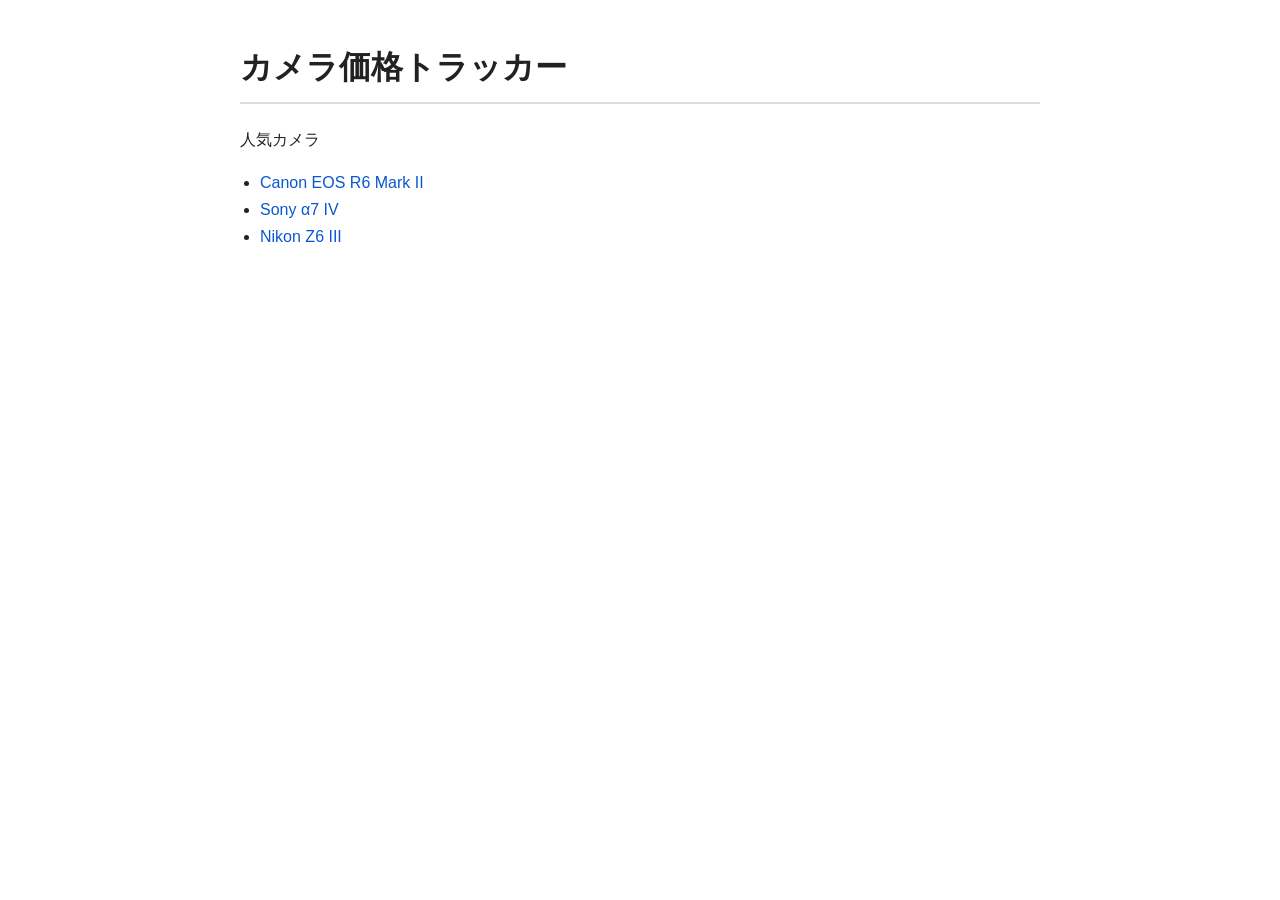
<file: index.html>
<!DOCTYPE html>
<html>
<head>
<meta charset="UTF-8">
<title>カメラ価格トラッカー</title>
<link rel="stylesheet" href="style.css">
</head>

<body>

<h1>カメラ価格トラッカー</h1>

<p>人気カメラ</p>

<ul>
<li><a href="r6.html">Canon EOS R6 Mark II</a></li>
<li><a href="a7.html">Sony α7 IV</a></li>
<li><a href="z6.html">Nikon Z6 III</a></li>
</ul>

</body>
</html>
</file>
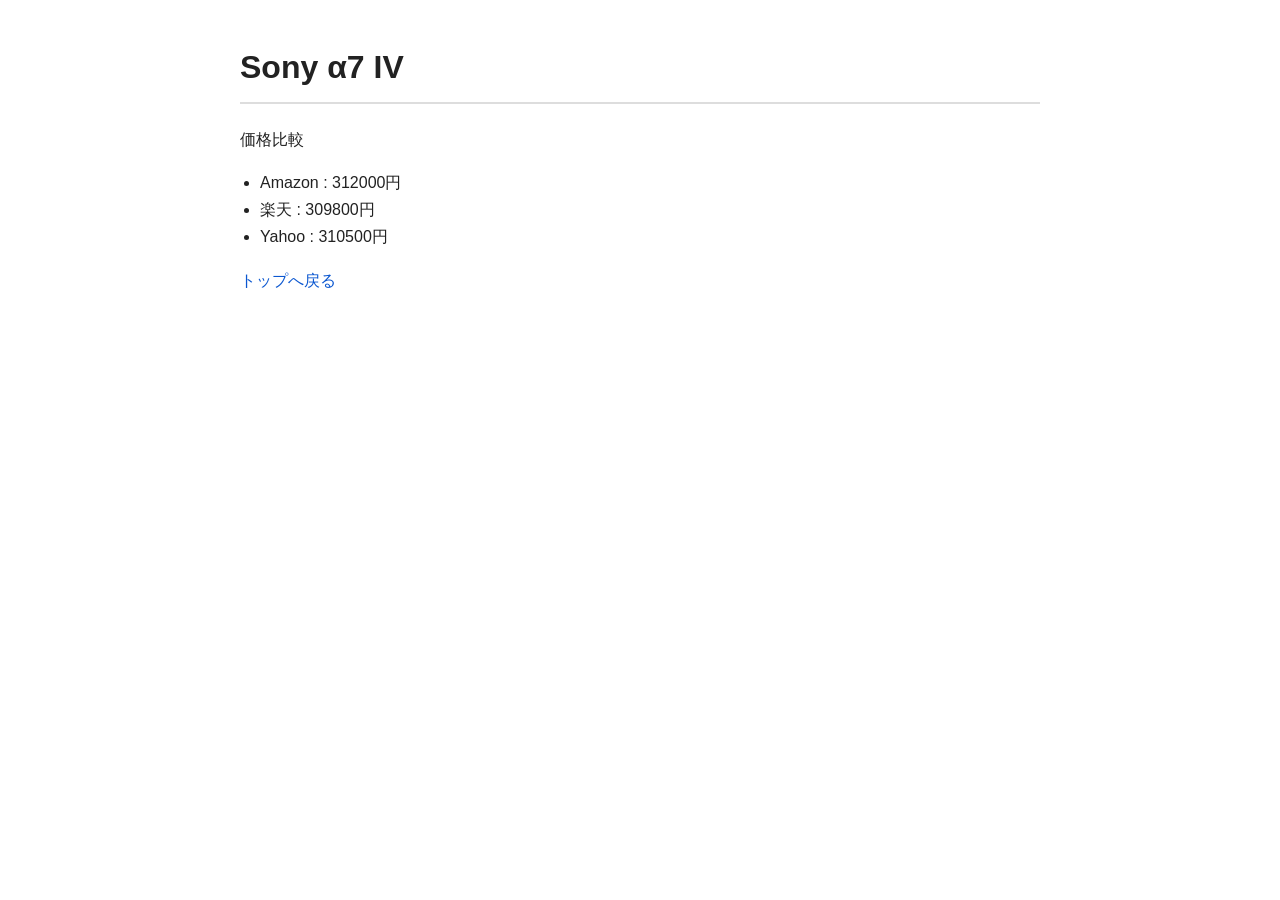
<file: a7.html>
<!DOCTYPE html>
<html>
<head>
<meta charset="UTF-8">
<title>Sony α7 IV 価格</title>
<link rel="stylesheet" href="style.css">
</head>

<body>

<h1>Sony α7 IV</h1>

<p>価格比較</p>

<ul>
<li>Amazon : 312000円</li>
<li>楽天 : 309800円</li>
<li>Yahoo : 310500円</li>
</ul>

<a href="index.html">トップへ戻る</a>

</body>
</html>
</file>
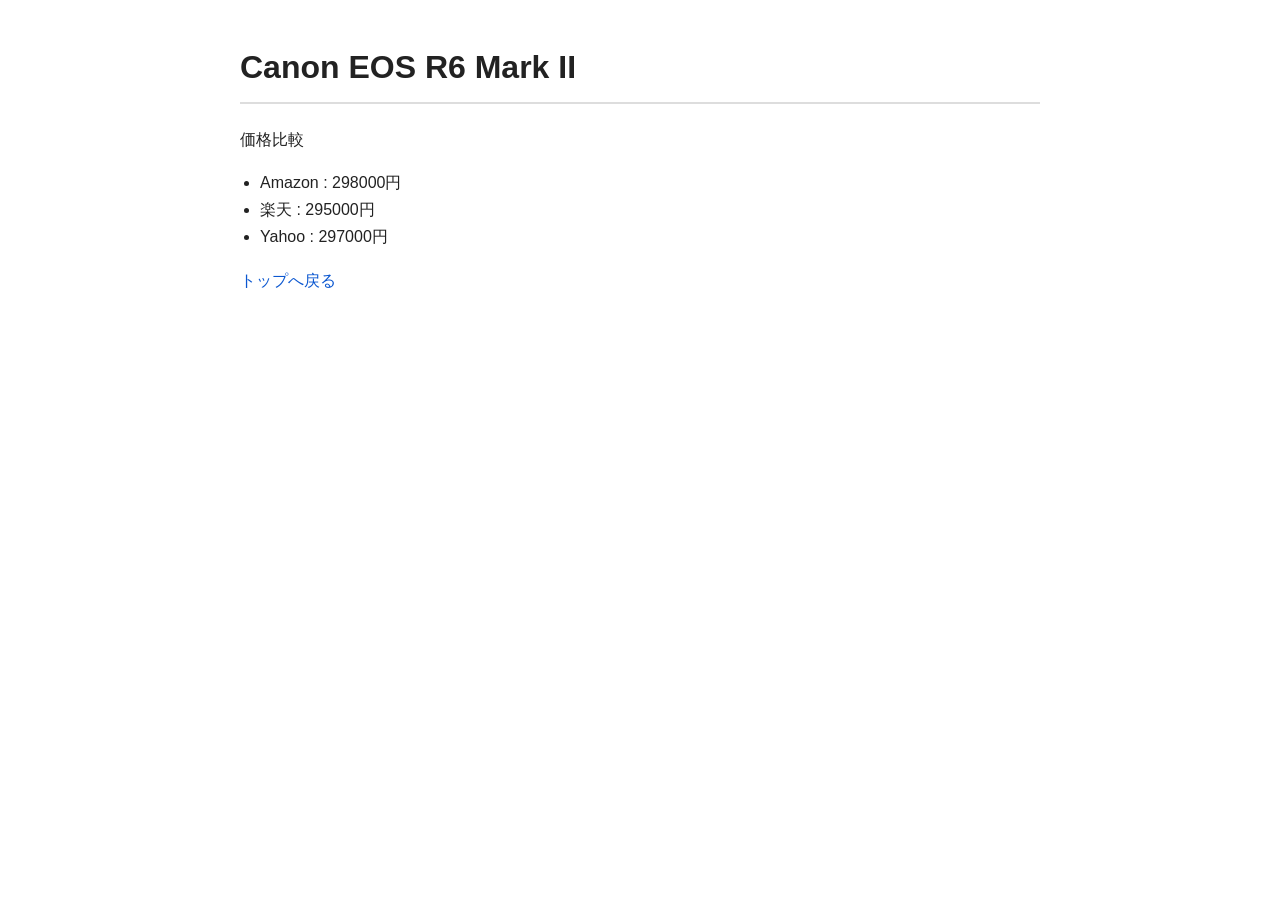
<file: r6.html>
<!DOCTYPE html>
<html>
<head>
<meta charset="UTF-8">
<title>EOS R6 Mark II 価格</title>
<link rel="stylesheet" href="style.css">
</head>

<body>

<h1>Canon EOS R6 Mark II</h1>

<p>価格比較</p>

<ul>
<li>Amazon : 298000円</li>
<li>楽天 : 295000円</li>
<li>Yahoo : 297000円</li>
</ul>

<a href="index.html">トップへ戻る</a>

</body>
</html>
</file>
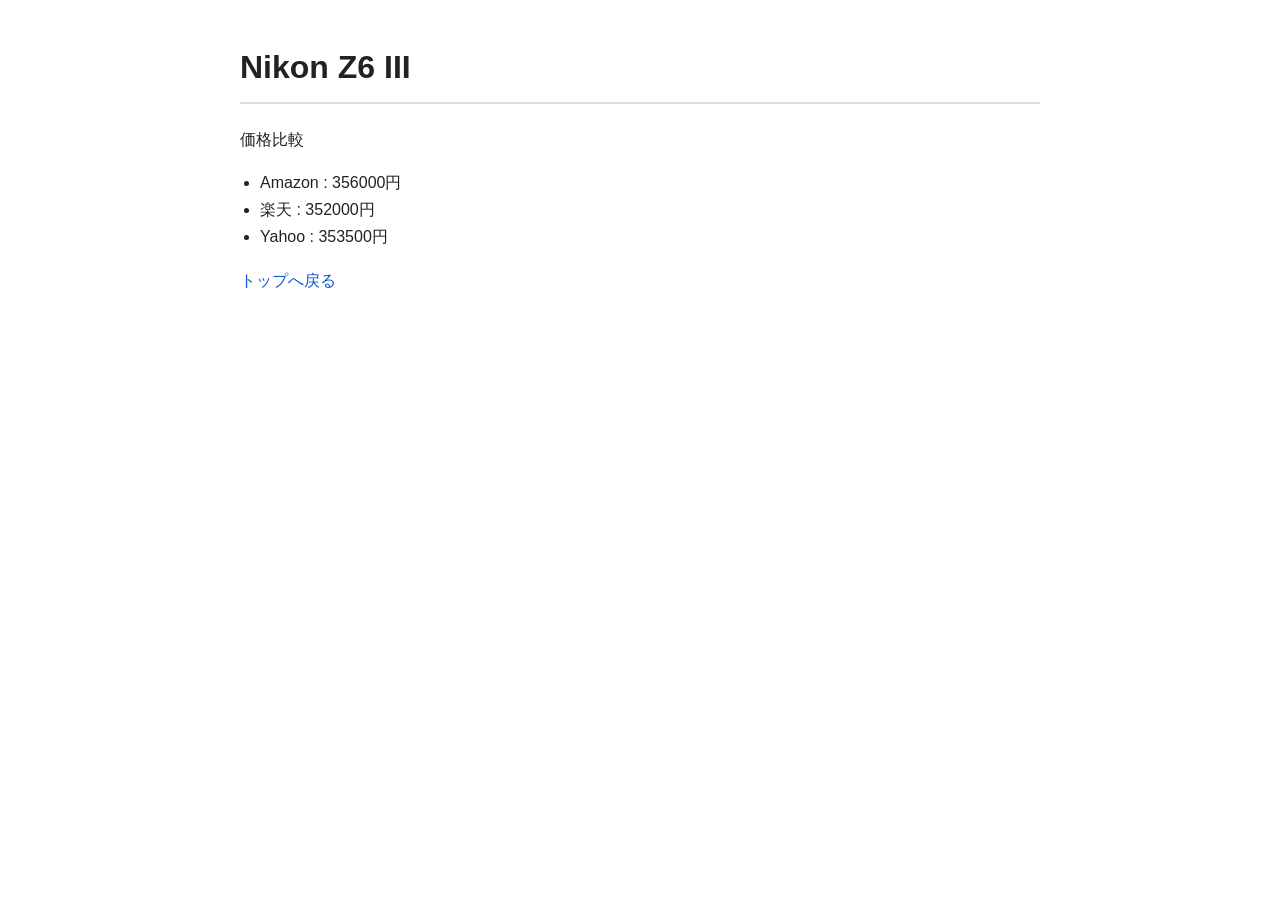
<file: z6.html>
<!DOCTYPE html>
<html>
<head>
<meta charset="UTF-8">
<title>Nikon Z6 III 価格</title>
<link rel="stylesheet" href="style.css">
</head>

<body>

<h1>Nikon Z6 III</h1>

<p>価格比較</p>

<ul>
<li>Amazon : 356000円</li>
<li>楽天 : 352000円</li>
<li>Yahoo : 353500円</li>
</ul>

<a href="index.html">トップへ戻る</a>

</body>
</html>
</file>
<file: style.css>
body {
  font-family: Arial, sans-serif;
  max-width: 800px;
  margin: 40px auto;
  line-height: 1.7;
  color: #222;
  padding: 0 16px;
}

h1 {
  border-bottom: 2px solid #ddd;
  padding-bottom: 8px;
}

ul {
  padding-left: 20px;
}

a {
  color: #0b57d0;
  text-decoration: none;
}

a:hover {
  text-decoration: underline;
}
</file>
